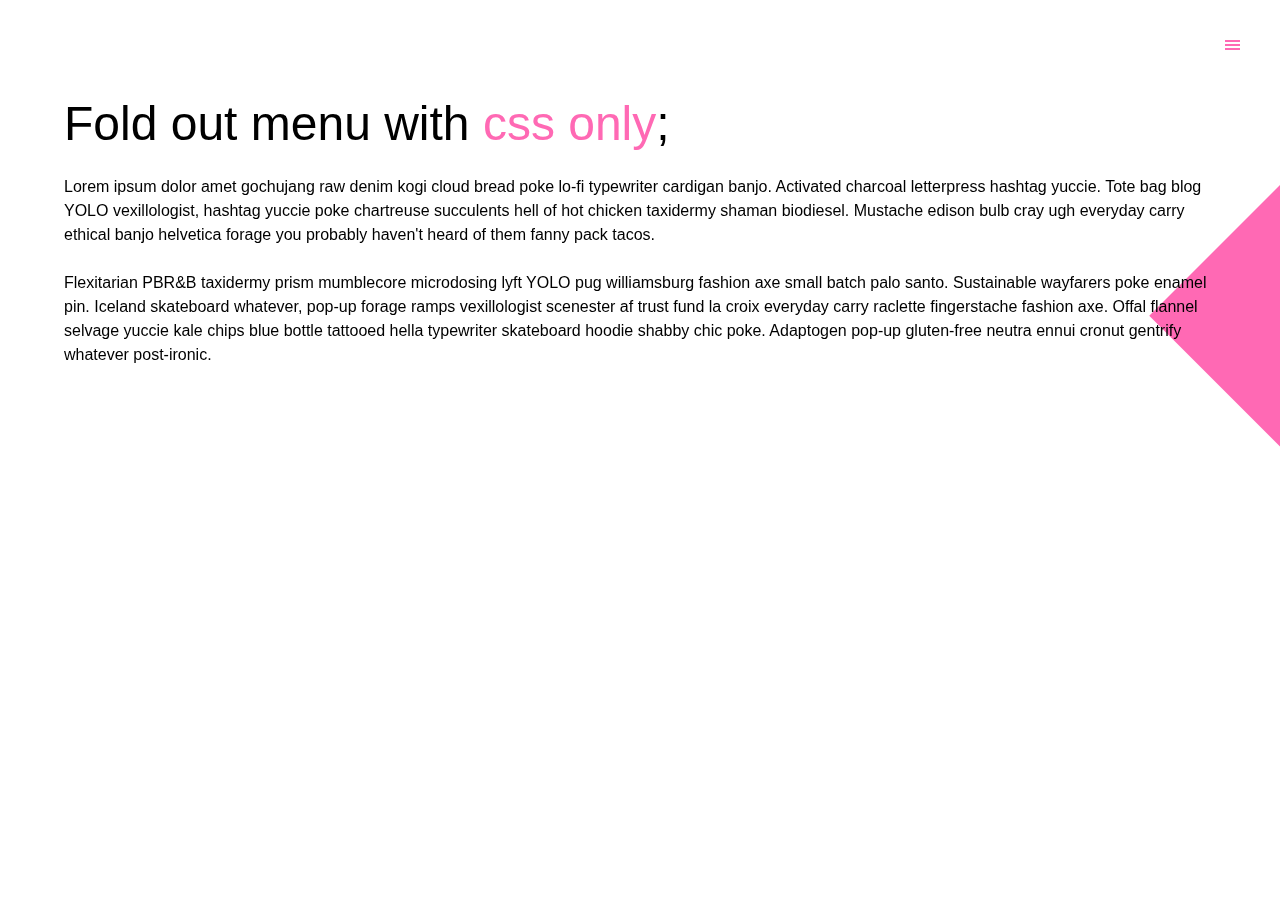
<file: prueba.html>
<!DOCTYPE html>
<html lang="es">
<head>
<meta charset="UTF-8" />
<meta name="viewport" content="width=device-width, initial-scale=1.0"/>
<title>Clientes — Test sin GSAP</title>
<link href="https://fonts.googleapis.com/css2?family=Poppins:wght@400;600;700&display=swap" rel="stylesheet">

<style>
* {
  margin: 0;
  box-sizing: border-box;
  font-family: HelveticaNeue, Helvetica, sans-serif;
}

.nav {
  color: white;
}

/* Trigger Finger */
.nav__trigger-finger {
  position: fixed;
  top: 0;
  right: 0;
  z-index: 10;
  display: flex;
  align-items: center;
  width: 15px;
  height: 10px;
  margin: 40px;
  color: hotpink;
}

.nav__trigger-finger::before {
  content: '';
  position: absolute;
  top: -5px;
  left: -5px;
  bottom: -5px;
  right: -5px;
  background: hotpink;
  opacity: 0;
  z-index: -1;
  transition: opacity 0.3s cubic-bezier(0.75, 0, 0.25, 1);
}

.nav__trigger-finger span {
  display: block;
  width: 100%;
  height: 2px;
  background: currentColor;
  transition: transform 1s cubic-bezier(0.75, 0, 0.25, 1);
}

.nav__trigger-finger span::before,
.nav__trigger-finger span::after {
  content: "";
  position: absolute;
  left: 0;
  right: 0;
  display: block;
  height: 2px;
  background: currentColor;
  transition: transform 0.4s cubic-bezier(0.75, 0, 0.25, 1), 
              top 0.4s 0.4s cubic-bezier(0.75, 0, 0.25, 1), 
              background 0.2s cubic-bezier(0.75, 0, 0.25, 1);
}

.nav__trigger-finger span::before {
  top: 0;
}

.nav__trigger-finger span::after {
  top: calc(100% - 2px);
}

/* Ocultar inputs */
.nav__trigger-input,
.nav__submenu-trigger-input {
  opacity: 0;
  width: 0;
  height: 0;
  appearance: none;
  position: fixed;
}

/* Estado focus */
.nav__trigger-input:focus + label {
  color: white;
}

.nav__trigger-input:focus + label::before {
  opacity: 1;
}

/* Estado checked (nav abierto) */
.nav__trigger-input:checked + label {
  height: 10px;
  color: white;
}

.nav__trigger-input:checked + label span {
  transform: rotate(45deg);
}

.nav__trigger-input:checked + label span::before,
.nav__trigger-input:checked + label span::after {
  top: calc(50% - 1px);
  transition: transform 0.4s 0.4s cubic-bezier(0.75, 0, 0.25, 1), 
              top 0.4s cubic-bezier(0.75, 0, 0.25, 1), 
              background 0.2s cubic-bezier(0.75, 0, 0.25, 1);
}

.nav__trigger-input:checked + label span::after {
  transform: rotate(90deg);
}

/* Mostrar menú al abrir */
.nav__trigger-input:checked ~ ul {
  z-index: 9;
  transform: none;
  transition: 0.5s cubic-bezier(0.75, 0, 0.25, 1);
}

/* Lista principal */
.nav__list {
  position: fixed;
  overflow-y: scroll;
  top: 0;
  left: 0;
  bottom: 0;
  right: 0;
  z-index: -1;
  background: hotpink;
  font-size: 4rem;
  padding: 40px;
  transform: translate(100vw) rotate(45deg);
  transition: 0.2s cubic-bezier(0.75, 0, 0.25, 1);
}

.nav__item {
  list-style: none;
}

.nav__item + .nav__item {
  margin-top: 20px;
}

/* Submenú */
.nav__submenu-trigger-input:checked + label::after {
  transform: translateY(10px);
}

.nav__submenu-trigger-input:checked ~ ul {
  display: block;
}

.nav__submenu-trigger-input:focus + label::after {
  transform: translateY(5px);
}

.nav__submenu-trigger-finger::after {
  content: '';
  display: inline-block;
  border: 10px solid transparent;
  border-top-color: white;
  transition: 0.4s cubic-bezier(0.75, 0, 0.25, 1);
}

.nav__link {
  text-decoration: none;
  color: inherit;
}

.nav__list-child {
  display: none;
  font-size: 2rem;
  margin-top: 10px;
  padding-left: 2rem;
}

/* Main */
main {
  padding: 6rem 4rem;
}

main h1 {
  font-size: 3rem;
  font-weight: normal;
}

main h1 span {
  color: hotpink;
}

main p {
  line-height: 1.5;
  margin-top: 1.5rem;
}

</style>
</head>
<body>
<nav class="nav">
  <input class="nav__trigger-input" type="checkbox" id="trigger" aria-label="open the navigation"/>
  <label class="nav__trigger-finger" for="trigger">
    <span></span>
  </label>
  <ul class="nav__list">
    <li class="nav__item">
      <a href="#hoi" class="nav__link">
        <span class="nav__text">
          Work
        </span>
      </a>
    </li>
    <li class="nav__item">
      <a href="#hoi" class="nav__link">
        <span class="nav__text">
          About
        </span>
      </a>
      <input class="nav__submenu-trigger-input" type="checkbox" id="submenu-trigger" />
      <label class="nav__submenu-trigger-finger" for="submenu-trigger"></label>
      <ul class="nav__list-child">
        <li class="nav__item">
          <a href="#hoi" class="nav__link">
            <span class="nav__text">
              About me
            </span>
          </a>
        </li>
        <li class="nav__item">
          <a href="#hoi" class="nav__link">
            <span class="nav__text">
              About meerkats
            </span>
          </a>
        </li>
      </ul>
    </li>
    <li class="nav__item">
      <a href="#hoi" class="nav__link">
        <span class="nav__text">
          Blog
        </span>
      </a>
    </li>
    <li class="nav__item">
      <a href="#hoi" class="nav__link">
        <span class="nav__text">
          Contact
        </span>
      </a>
    </li>
  </ul>
</nav>

<main>
  <h1>
    Fold out menu with <span>css only</span>;
  </h1>
  <p>
    Lorem ipsum dolor amet gochujang raw denim kogi cloud bread poke lo-fi typewriter cardigan banjo. Activated charcoal letterpress hashtag yuccie. Tote bag blog YOLO vexillologist, hashtag yuccie poke chartreuse succulents hell of hot chicken taxidermy shaman biodiesel. Mustache edison bulb cray ugh everyday carry ethical banjo helvetica forage you probably haven't heard of them fanny pack tacos.
  </p>
  <p>
    Flexitarian PBR&B taxidermy prism mumblecore microdosing lyft YOLO pug williamsburg fashion axe small batch palo santo. Sustainable wayfarers poke enamel pin. Iceland skateboard whatever, pop-up forage ramps vexillologist scenester af trust fund la croix everyday carry raclette fingerstache fashion axe. Offal flannel selvage yuccie kale chips blue bottle tattooed hella typewriter skateboard hoodie shabby chic poke. Adaptogen pop-up gluten-free neutra ennui cronut gentrify whatever post-ironic.
  </p>
</main>


</body>
</html>
</file>
